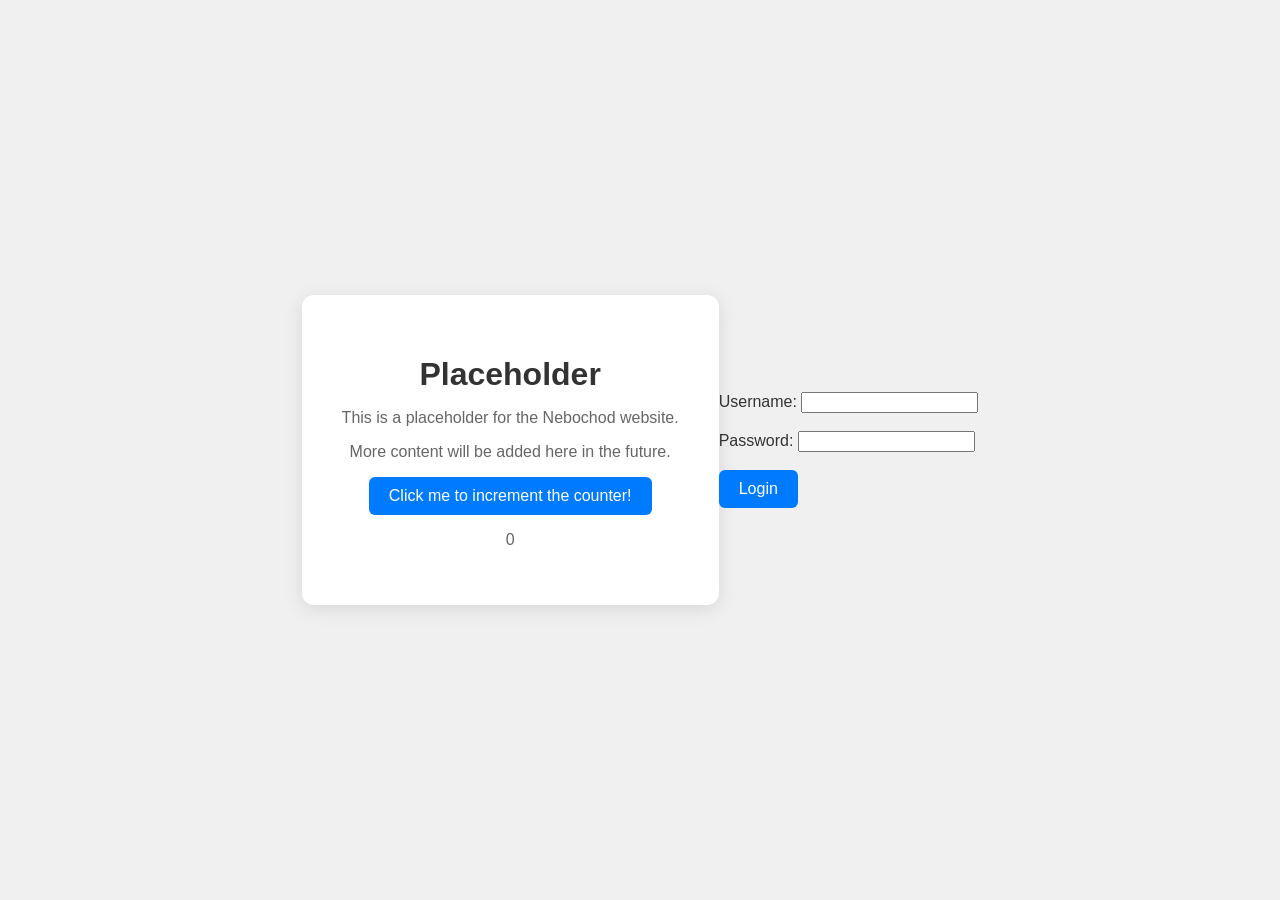
<file: src/index.html>
<!DOCTYPE html>
<html lang="en">
    <head>
        <meta charset="UTF-8">
        <meta name="viewport" content="width=device-width, initial-scale=1.0">
        <title>Nebochod</title>
        <link rel="stylesheet" href="style.css">
    </head>
    <body>
        <div class="container">
            <h1>Placeholder</h1>
            <p>This is a placeholder for the Nebochod website.</p>
            <p>More content will be added here in the future.</p>
            <div>
                <button id="incrementButton">Click me to increment the counter!</button>
                <p id="counter">0</p>
            </div>
        </div>
        <form id="login-form">
            <label>
                Username:
                <input type="text" id="username" name="username" required>
            </label>
            <br><br>
            <label>
                Password:
                <input type="password" id="password" name="password" required>
            </label>
            <br><br>
            <button type="submit">Login</button>
        </form>
        <p id="message"></p>
        <script src="api.js"></script>
        <script src="login.js"></script>
        <script src="script.js"></script>
    </body>
</html>
</file>
<file: src/style.css>
body {
    margin: 0;
    min-height: 100vh;
    display: flex;
    align-items: center;
    justify-content: center;
    font-family: Arial, sans-serif;
    background-color: #f0f0f0;
    color: #333;
}

.container {
    text-align: center;
    padding: 40px;
    background-color: #fff;
    border-radius: 12px;
    box-shadow: 0 4px 20px rgba(0, 0, 0, 0.1);
}

h1 {
    margin-bottom: 10px;
}

p {
    color: #666;
}

button {
    padding: 10px 20px;
    font-size: 16px;
    border: none;
    border-radius: 6px;
    background-color: #007BFF;
    color: #fff;
    cursor: pointer;
    transition: background-color 0.3s ease;
}

button:hover {
    background-color: #0056b3;
}
</file>
